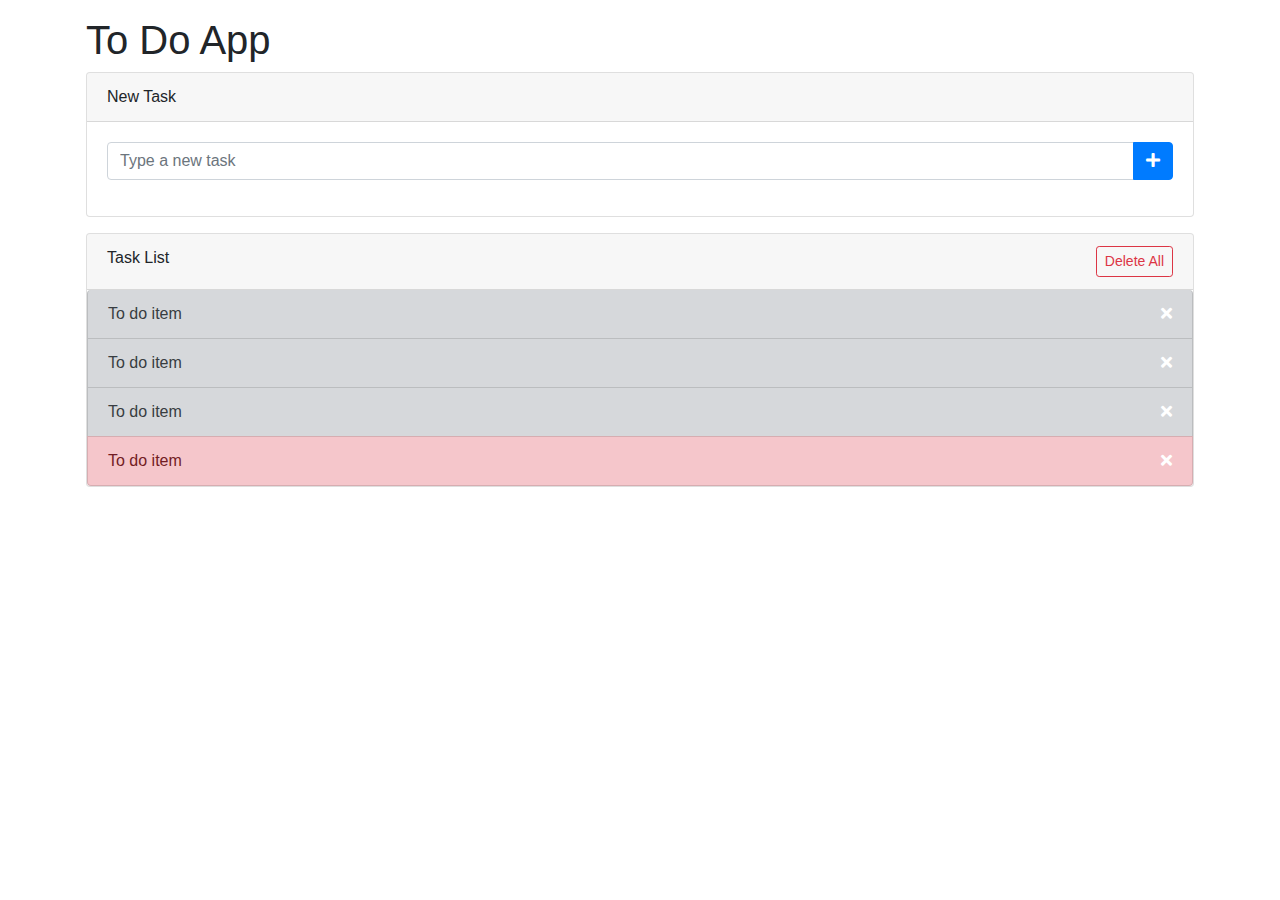
<file: 26-Document Object Model/index.html>
<!doctype html>
<html lang="en">

<head>
	<!-- Required meta tags -->
	<meta charset="utf-8">
	<meta name="viewport" content="width=device-width, initial-scale=1, shrink-to-fit=no">

	<!-- Bootstrap CSS -->
	<link rel="stylesheet" href="https://stackpath.bootstrapcdn.com/bootstrap/4.1.3/css/bootstrap.min.css">
	<link rel="stylesheet" href="https://use.fontawesome.com/releases/v5.2.0/css/all.css">
	<link rel="stylesheet" href="style.css">
	<title>My Task List</title>
</head>

<body>

	<div class="container p-3">	
		<h1 class="app-title" id="header">To Do App</h1>	
		<div class="card">
			<div class="card-header">
				New Task
			</div>
			<div class="card-body">
				<form id="addTaskForm">
					<div class="input-group mb-3">
						<input id="txtTaskName" name="taskName" type="text" class="form-control" placeholder="Type a new task" aria-describedby="btnAddNewTask">
						<div class="input-group-append">
							<button class="btn btn-primary" type="button" id="btnAddNewTask">
								<i class="fas fa-plus"></i>
							</button>
						</div>
					</div>
				</form>
			</div>
		</div>
		<div class="card mt-3">
			<div class="card-header">
				Task List
				    <a id="btnDeleteAll" href="#" class="btn btn-outline-danger btn-sm delete-all float-right">	
						Delete All
					</a>
			</div>

			<ul id="task-list" class="list-group">
				<li class="list-group-item list-group-item-secondary">To do item
					<a href="#" class="delete-item float-right">
						<i class="fas fa-times"></i>
					</a>
				</li>
				<li class="list-group-item list-group-item-secondary">To do item
					<a href="#" class="delete-item float-right">
						<i class="fas fa-times"></i>
					</a>
				</li>
				<li class="list-group-item list-group-item-secondary">To do item
					<a href="#" class="delete-item float-right">
						<i class="fas fa-times"></i>
					</a>
				</li>
				<li class="list-group-item list-group-item-danger">To do item
					<a href="#" class="delete-item float-right">
						<i class="fas fa-times"></i>
					</a>
				</li>
			
			</ul>

		</div>
	</div>
	
	<script src="https://code.jquery.com/jquery-3.3.1.slim.min.js"></script>
	<script src="https://stackpath.bootstrapcdn.com/bootstrap/4.1.3/js/bootstrap.min.js"></script>
	<script src="script.js"></script>
</body>

</html>
</file>
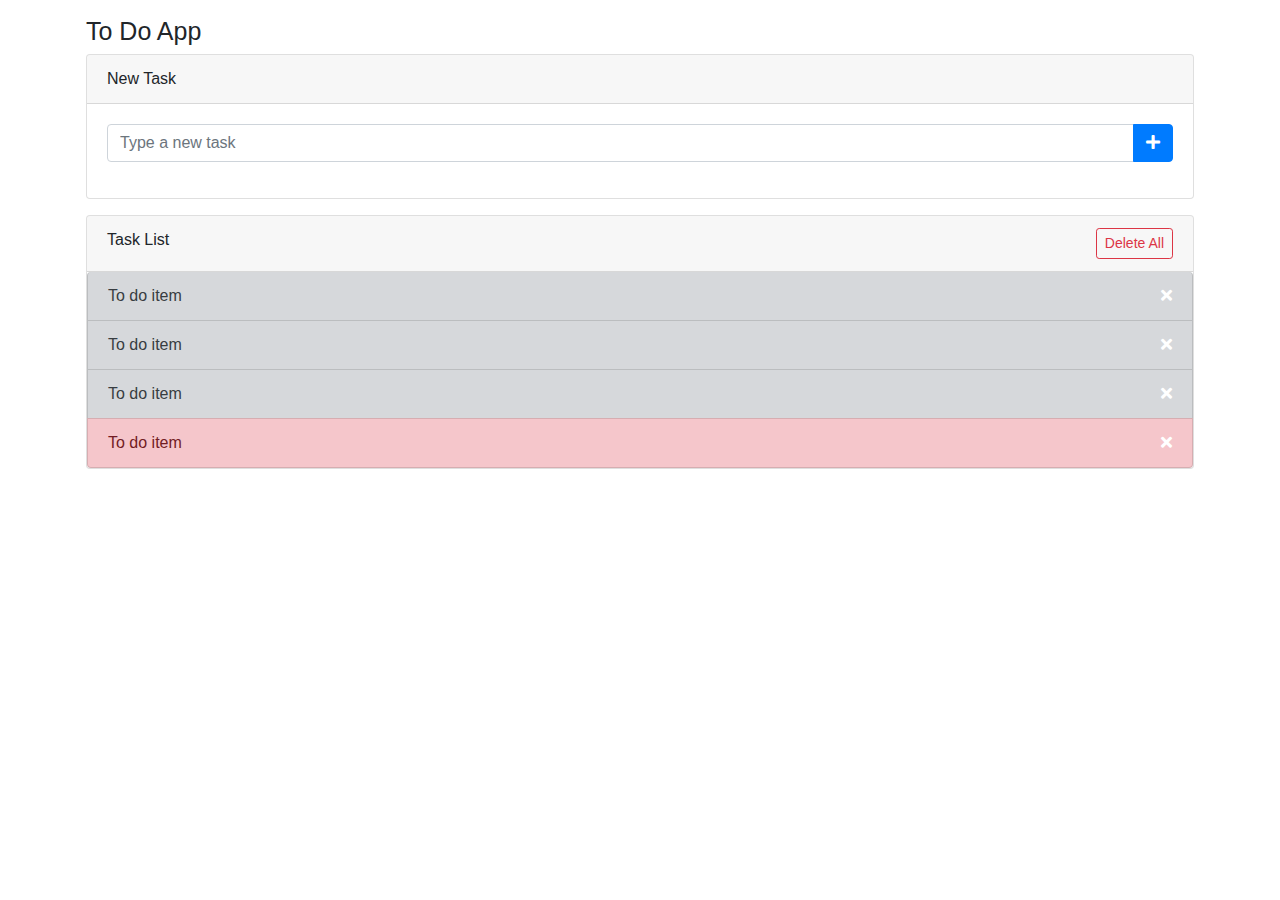
<file: 27-Event Listeners Kullanımı/index.html>
<!doctype html>
<html lang="en">

<head>
	<!-- Required meta tags -->
	<meta charset="utf-8">
	<meta name="viewport" content="width=device-width, initial-scale=1, shrink-to-fit=no">

	<!-- Bootstrap CSS -->
	<link rel="stylesheet" href="https://stackpath.bootstrapcdn.com/bootstrap/4.1.3/css/bootstrap.min.css">
	<link rel="stylesheet" href="https://use.fontawesome.com/releases/v5.2.0/css/all.css">
	<link rel="stylesheet" href="style.css">
	<title>My Task List</title>
</head>

<body>

	<div class="container p-3">	
		<h1 class="app-title" id="header">To Do App</h1>	
		<div class="card">
			<div class="card-header">
				New Task
			</div>
			<div class="card-body">
				<form id="addTaskForm">
					<div class="input-group mb-3">
						<input id="txtTaskName" name="taskName" type="text" class="form-control" placeholder="Type a new task" aria-describedby="btnAddNewTask">
						<div class="input-group-append">
							<button class="btn btn-primary" type="button" id="btnAddNewTask">
								<i class="fas fa-plus"></i>
							</button>
						</div>
					</div>
				</form>
			</div>
		</div>
		<div class="card mt-3">
			<div class="card-header">
				Task List
				    <a id="btnDeleteAll" href="#" class="btn btn-outline-danger btn-sm delete-all float-right">	
						Delete All
					</a>
			</div>

			<ul id="task-list" class="list-group">
				<li class="list-group-item list-group-item-secondary">To do item
					<a data-id='5' href="#" class="delete-item float-right">
						<i class="fas fa-times"></i>
					</a>
				</li>
				<li class="list-group-item list-group-item-secondary">To do item
					<a href="#" class="delete-item float-right">
						<i class="fas fa-times"></i>
					</a>
				</li>
				<li class="list-group-item list-group-item-secondary">To do item
					<a href="#" class="delete-item float-right">
						<i class="fas fa-times"></i>
					</a>
				</li>
				<li class="list-group-item list-group-item-danger">To do item
					<a href="#" class="delete-item float-right">
						<i class="fas fa-times"></i>
					</a>
				</li>
			
			</ul>

		</div>
	</div>
	
	<script src="https://code.jquery.com/jquery-3.3.1.slim.min.js"></script>
	<script src="https://stackpath.bootstrapcdn.com/bootstrap/4.1.3/js/bootstrap.min.js"></script>
	<script src="script.js"></script>
</body>

</html>
</file>
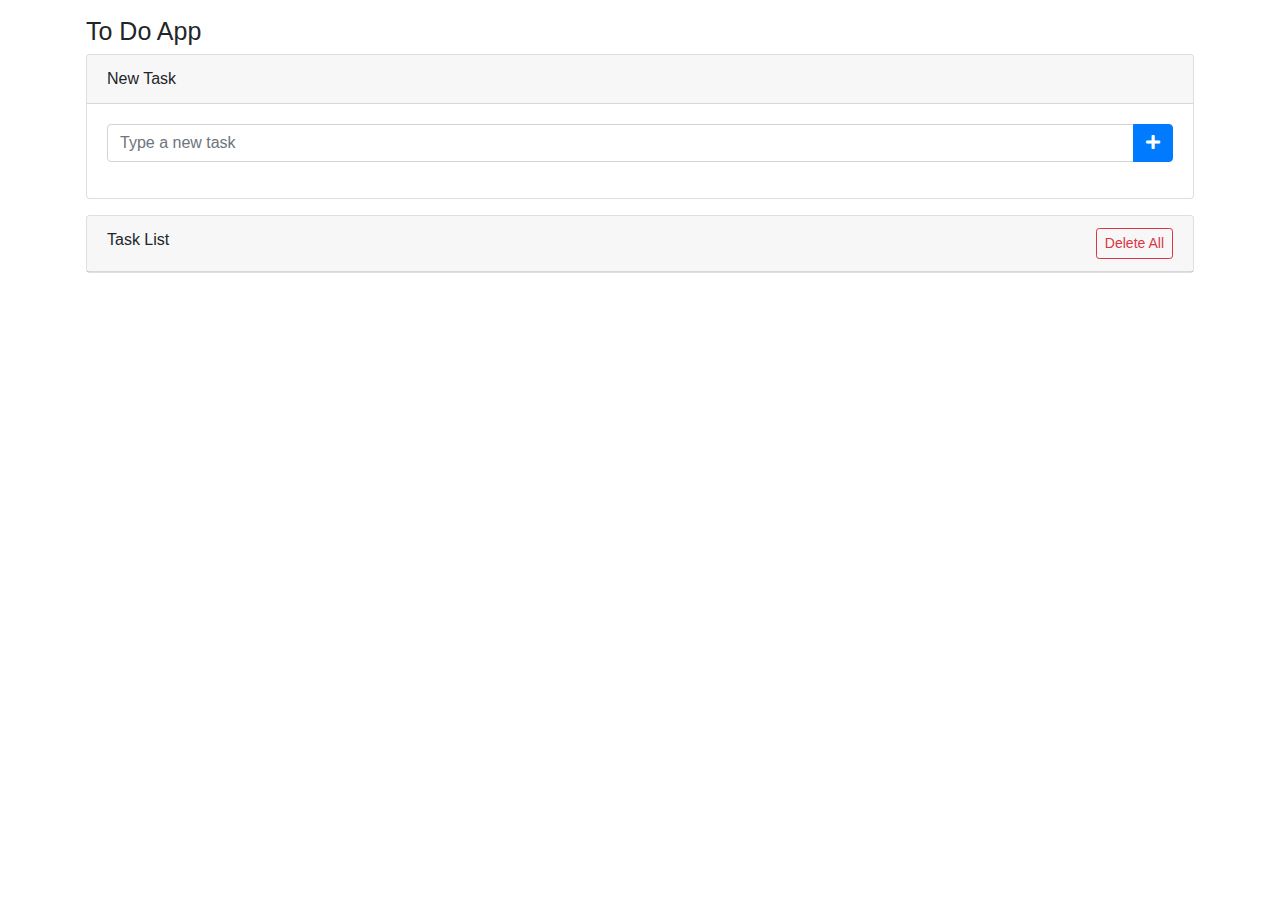
<file: 29- Dom Projesi/index.html>
<!doctype html>
<html lang="en">

<head>
	<!-- Required meta tags -->
	<meta charset="utf-8">
	<meta name="viewport" content="width=device-width, initial-scale=1, shrink-to-fit=no">

	<!-- Bootstrap CSS -->
	<link rel="stylesheet" href="https://stackpath.bootstrapcdn.com/bootstrap/4.1.3/css/bootstrap.min.css">
	<link rel="stylesheet" href="https://use.fontawesome.com/releases/v5.2.0/css/all.css">
	<link rel="stylesheet" href="style.css">
	<title>My Task List</title>
</head>

<body>

	<div class="container p-3">	
		<h1 class="app-title" id="header">To Do App</h1>	
		<div class="card">
			<div class="card-header">
				New Task
			</div>
			<div class="card-body">
				<form id="addTaskForm">	
					<div class="input-group mb-3">
						<input id="txtTaskName" name="taskName" type="text" class="form-control" placeholder="Type a new task" aria-describedby="btnAddNewTask">
						<div class="input-group-append">
							<button class="btn btn-primary" type="submit" id="btnAddNewTask">
								<i class="fas fa-plus"></i>
							</button>
						</div>
					</div>
				</form>
			</div>
		</div>
		<div class="card mt-3">
			<div class="card-header">
				Task List
				    <a id="btnDeleteAll" href="#" class="btn btn-outline-danger btn-sm delete-all float-right">	
						Delete All
					</a>
			</div>

			<ul id="task-list" class="list-group">
				
			</ul>

		</div>
	</div>
	
	<script src="https://code.jquery.com/jquery-3.3.1.slim.min.js"></script>
	<script src="https://stackpath.bootstrapcdn.com/bootstrap/4.1.3/js/bootstrap.min.js"></script>
	<script src="script.js"></script>
</body>

</html>
</file>
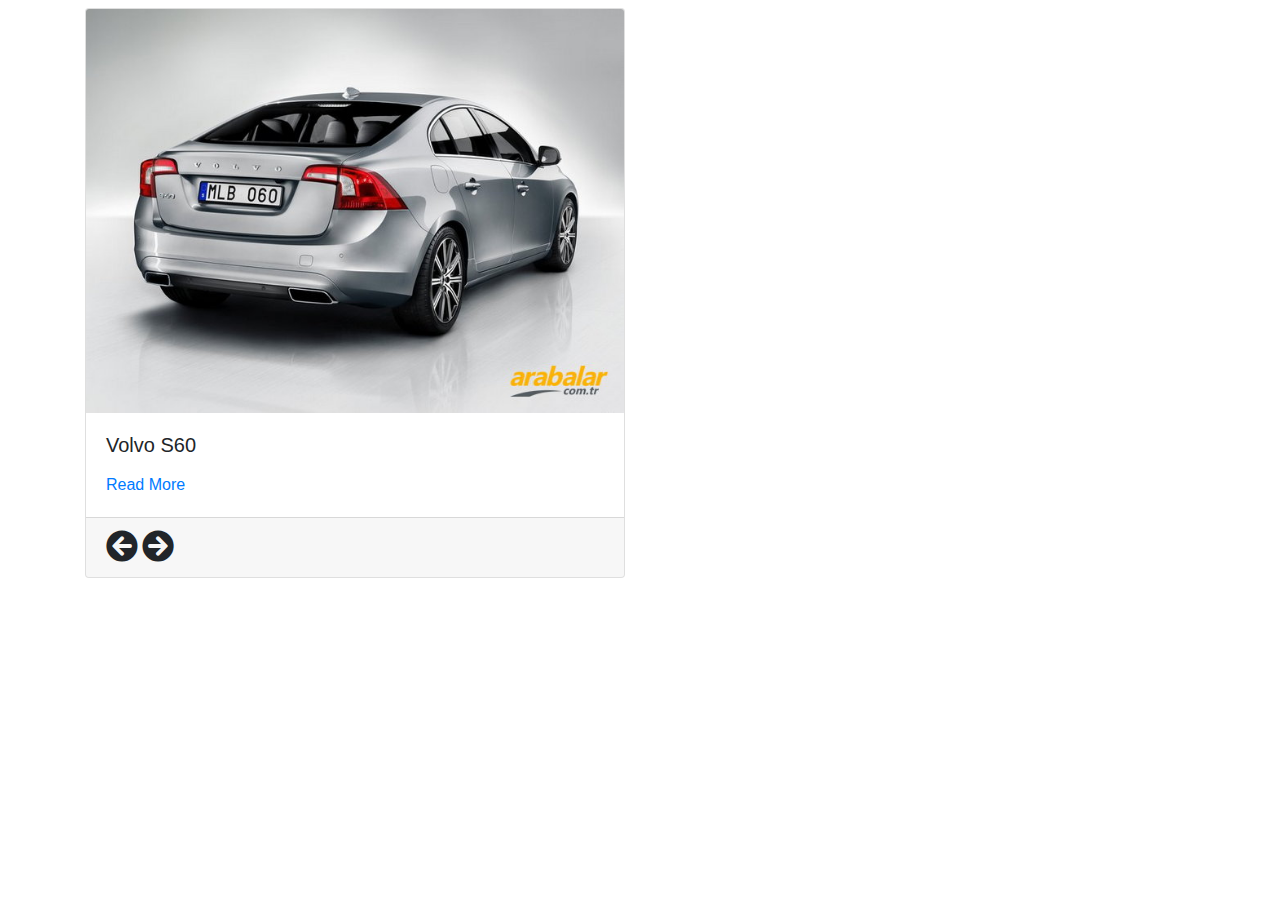
<file: 30-Dom Proje/index.html>
<!doctype html>
<html lang="en">
  <head>
    <!-- Required meta tags -->
    <meta charset="utf-8">
    <meta name="viewport" content="width=device-width, initial-scale=1, shrink-to-fit=no">

    <!-- Bootstrap CSS -->
    <link rel="stylesheet" href="https://stackpath.bootstrapcdn.com/bootstrap/4.1.3/css/bootstrap.min.css">
    <link rel="stylesheet" href="https://use.fontawesome.com/releases/v5.2.0/css/all.css">
    <style>
      .fas{
        cursor:pointer;
      }

    </style>
    <title>Slider</title>
  </head>
  <body>
    <div class="container mt-2">
      <div class="row">
        <div class="col-md-6">
          <div class="card">
            <img class="card-img-top" src="img/bmw.jpg" alt="">
            <div class="card-body">
              <h5 class="card-title">BMW 116d</h5>
              <p class="card-text"></p>
              <a class="card-link" href="#">Read More</a>
            </div>
            <div class="card-footer">
              <i class="fas fa-arrow-circle-left fa-2x"></i>
              <i class="fas fa-arrow-circle-right fa-2x"></i>
            </div>
          </div>
        </div>
      </div>
    </div>

    <script src="script.js"></script>
    <script src="https://code.jquery.com/jquery-3.3.1.slim.min.js"></script>
    <script src="https://cdnjs.cloudflare.com/ajax/libs/popper.js/1.14.3/umd/popper.min.js"></script>
    <script src="https://stackpath.bootstrapcdn.com/bootstrap/4.1.3/js/bootstrap.min.js"></script>
  </body>
</html>
</file>
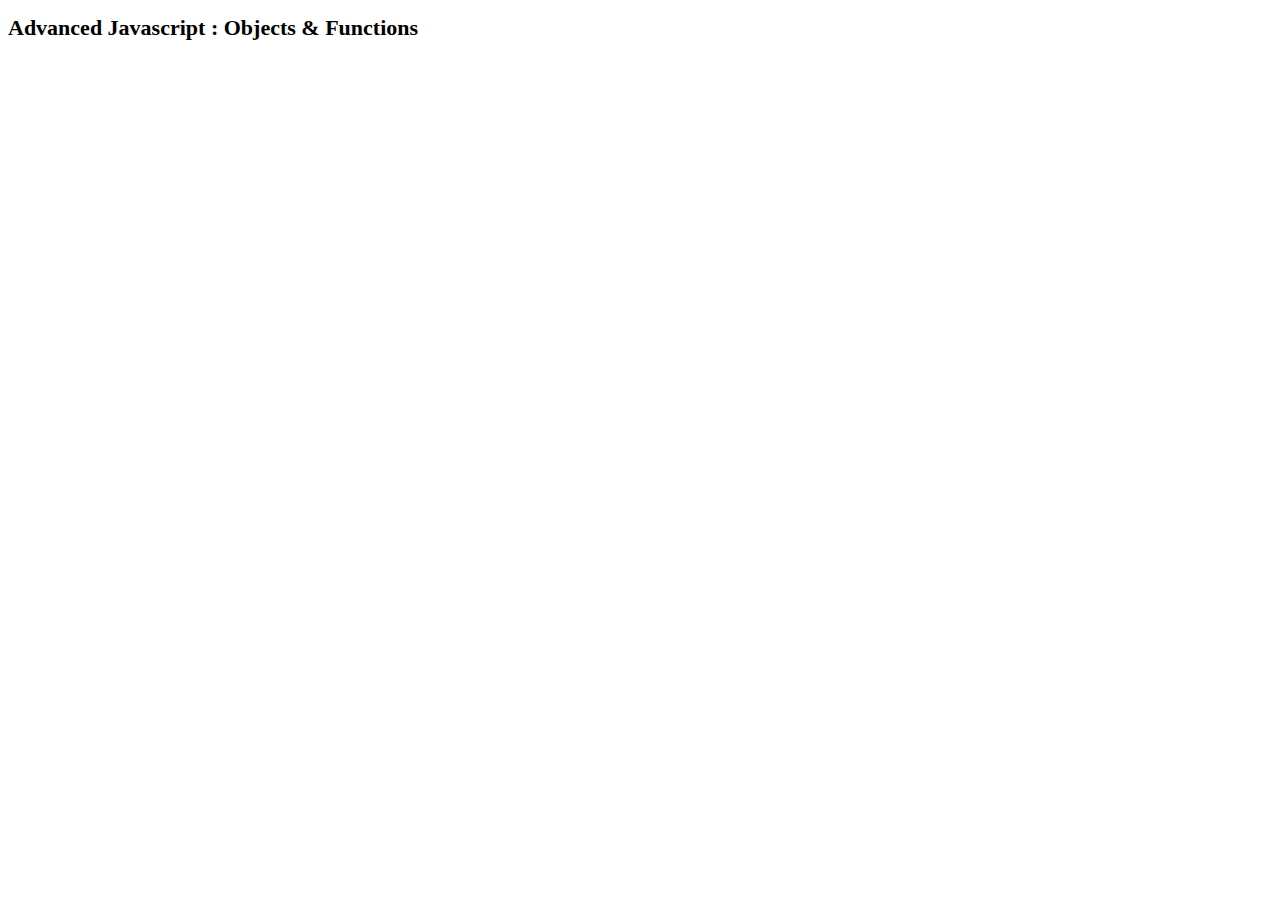
<file: 32-Nesne Tabanli Programlama/index.html>
<!DOCTYPE html>
<html lang="en">
<head>
	<meta charset="UTF-8">
	<meta name="viewport" content="width=device-width, initial-scale=1.0">
	<meta http-equiv="X-UA-Compatible" content="ie=edge">
	<link rel="stylesheet" href="style.css">
	<script src="script.js"></script>
	<title>Advanced Javascript : Objects & Functions</title>
</head>
<body>
	<h1>Advanced Javascript : Objects & Functions</h1>
</body>
</html>
</file>
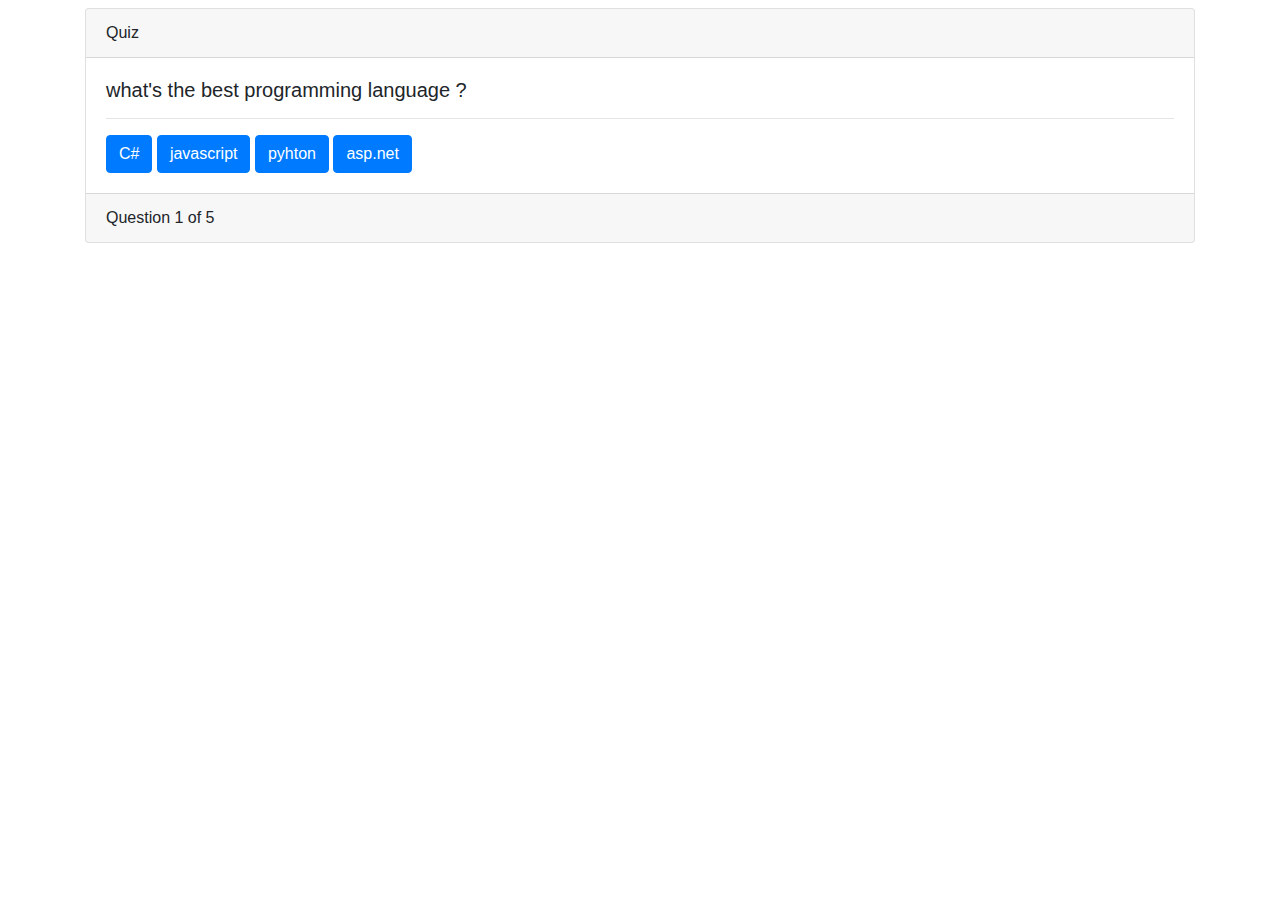
<file: 34- Quiz uygulamasi/index.html>
<!DOCTYPE html>
<html lang="en">
<head>
    <meta charset="UTF-8">
    <meta name="viewport" content="width=device-width, initial-scale=1.0">
    <meta http-equiv="X-UA-Compatible" content="ie=edge">
    <link rel="stylesheet" href="https://stackpath.bootstrapcdn.com/bootstrap/4.1.3/css/bootstrap.min.css">

    <title>Document</title>
</head>
<body>
    
    <div class="container mt-2">
        <div class="row">
            <div class="col-12">

                <div class="card">
                    <div class="card-header">
                        Quiz
                    </div>
                    <div class="card-body">
                        <h5 id="question" class="card-title">
                            Question Text
                        </h5>
                        <hr>
                        <div id="buttons">
                             <button id="btn0" class="btn btn-primary">
                                   <span id="choice0">
                                        Choice 0
                                   </span> 
                             </button>   
                             <button id="btn1" class="btn btn-primary">
                                    <span id="choice1">
                                        Choice 1
                                    </span> 
                              </button>   
                              <button id="btn2" class="btn btn-primary">
                                    <span id="choice2">
                                        Choice 2
                                    </span> 
                              </button>   
                              <button id="btn3" class="btn btn-primary">
                                    <span id="choice3">
                                        Choice 3 
                                    </span> 
                              </button>   


                        </div>
                    </div>
                    <div id="progress" class="card-footer"></div>
                </div>
            </div>
        </div>
    </div>


    <script src="app.js"></script>
</body>
</html>
</file>
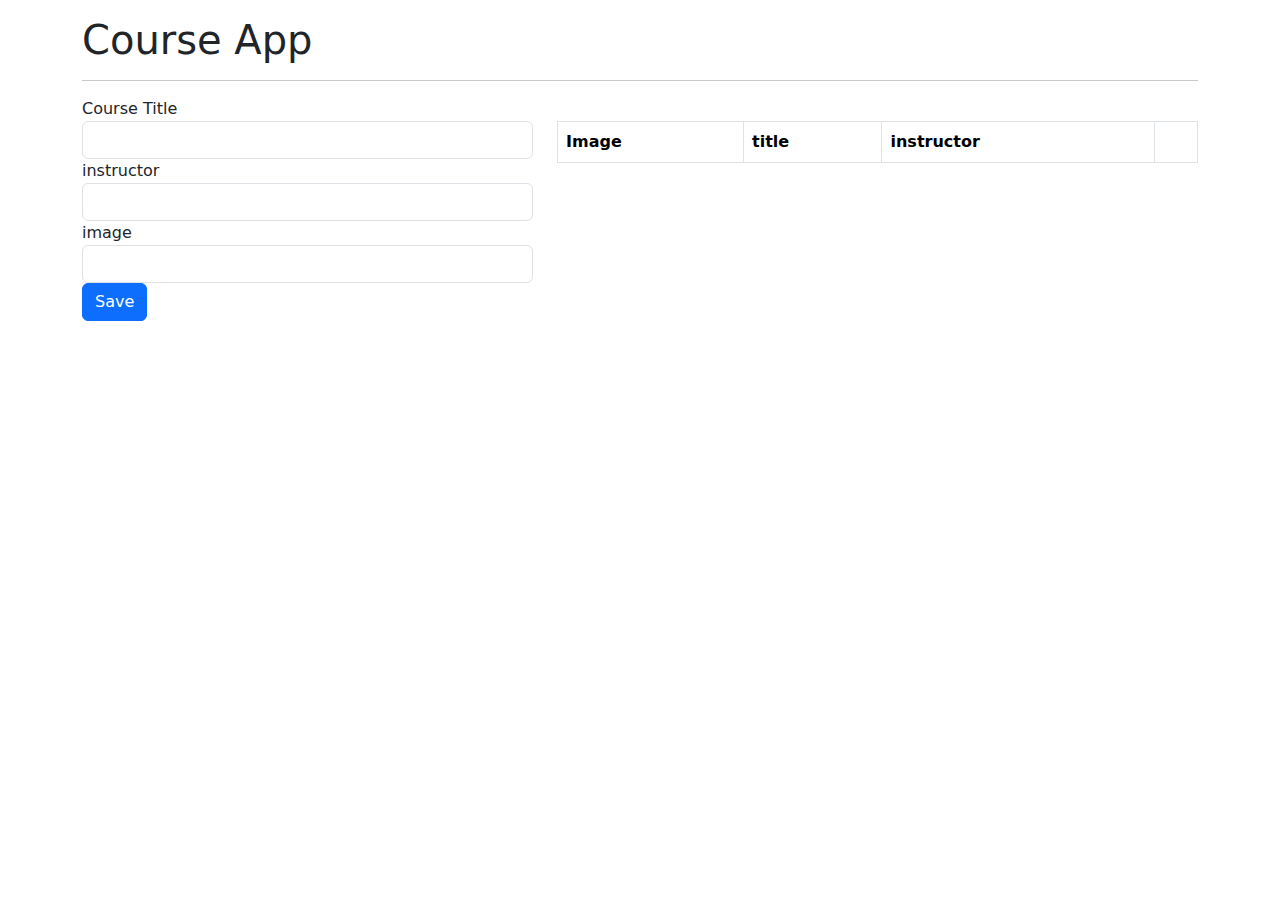
<file: 36-Uygulama/index.html>
<!doctype html>
<html lang="en">
  <head>
    <!-- Required meta tags -->
    <meta charset="utf-8">
    <meta name="viewport" content="width=device-width, initial-scale=1">

    <!-- Bootstrap CSS -->
    <link href="https://cdn.jsdelivr.net/npm/bootstrap@5.0.1/dist/css/bootstrap.min.css" rel="stylesheet" ">

    <title>Course App</title>
  </head>
  <body>
    <div class="container mt-3">
        <h1>Course App</h1>
        <hr>
        <div class="row">
            <div class="col-md-5">
                <form id="new-course">
                    <div class="form-group">
                        <label for="title">Course Title</label>
                        <input type="text" class="form-control" id="title">
                    </div>
                    <div class="form-group">
                        <label for="instructor">instructor</label>
                        <input type="text" class="form-control" id="instructor">
                    </div>
                    <div class="form-group">
                        <label for="image">image</label>
                        <input type="text" class="form-control" id="image">
                    </div>
                    <button type="submit" class="btn btn-primary">Save</button>
                </form>
            </div>
            <div class="col-md-7 mt-4">
                <table class="table table-bordered table-striped">
                    <thead>
                        <tr>
                            <th>Image</th>
                            <th>title</th>
                            <th>instructor</th>
                            <th></th>
                        </tr>
                    </thead>
                    <tbody id="course-list">

                    </tbody>
                </table>
            </div>
        </div>
    </div>



    <script src="https://cdn.jsdelivr.net/npm/bootstrap@5.0.1/dist/js/bootstrap.bundle.min.js"></script>    
    <script src="https://cdn.jsdelivr.net/npm/@popperjs/core@2.9.2/dist/umd/popper.min.js"></script>
    <script src="https://cdn.jsdelivr.net/npm/bootstrap@5.0.1/dist/js/bootstrap.min.js"></script>
    <script src="appES6.js"></script>
  </body>
</html>
</file>
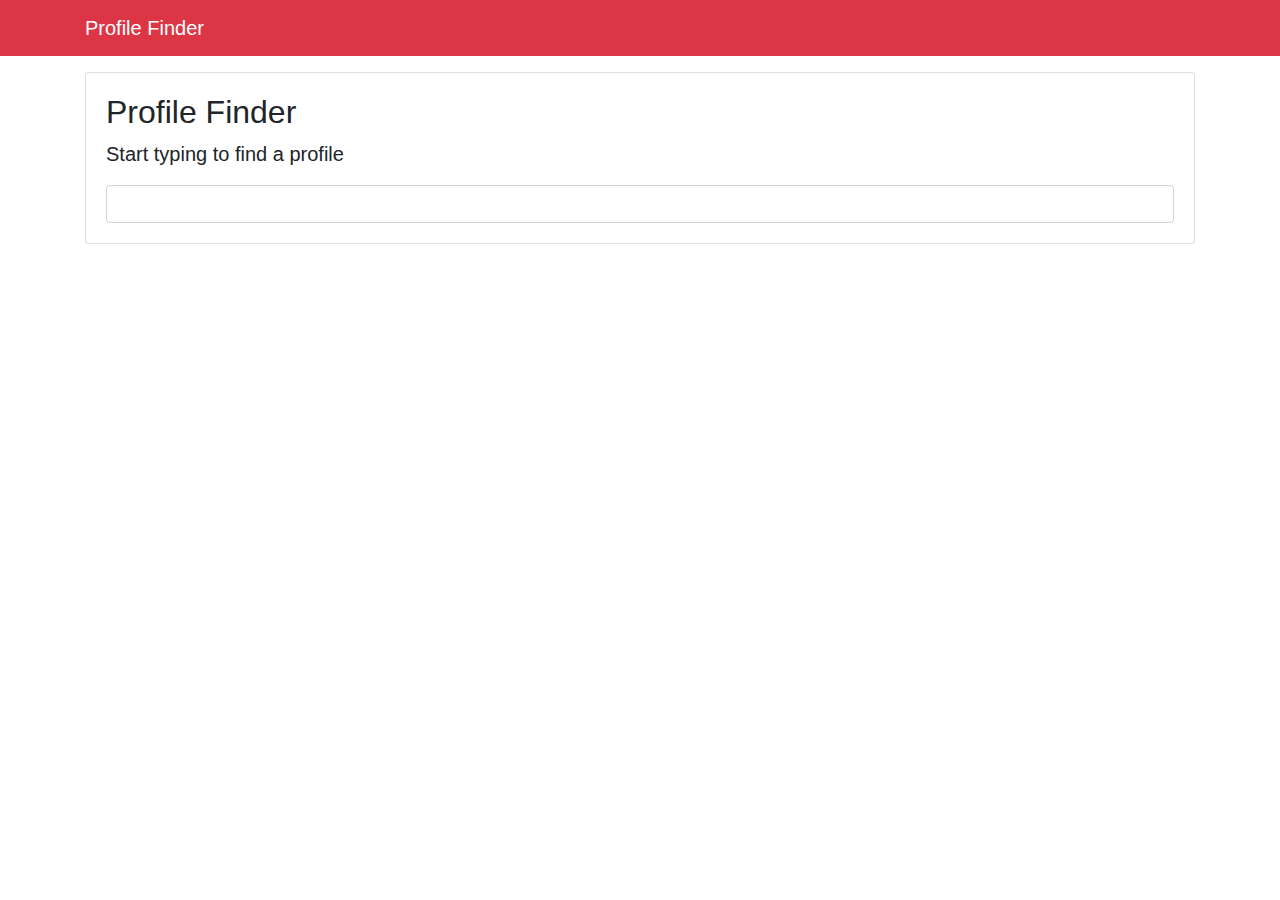
<file: 38- Api Projesi/index.html>
<!doctype html>
<html lang="en">
  <head>

    <meta charset="utf-8">
    <meta name="viewport" content="width=device-width, initial-scale=1, shrink-to-fit=no">
  
    <link rel="stylesheet" href="https://stackpath.bootstrapcdn.com/bootstrap/4.1.3/css/bootstrap.min.css">

    <title>Hello, world!</title>
  </head>
  <body>


    <nav class="navbar navbar-dark bg-danger mb-3">

        <div class="container">
            <a href="#" class="navbar-brand">
                Profile Finder
            </a>
        </div>   

    </nav>

    <div class="container">
        <div class="card">
            <div class="card-body">
                <h2>Profile Finder</h2>
                <p class="lead">
                    Start typing to find a profile
                </p>
                <input type="text" id="searchProfile" class="form-control" >
                <span id="alert" class="bg-danger"></span>
            </div>
        </div>

        <div id="profileContainer">

        </div>
    </div>
   

  
    <script src="https://code.jquery.com/jquery-3.3.1.slim.min.js" ></script>
    <script src="https://cdnjs.cloudflare.com/ajax/libs/popper.js/1.14.3/umd/popper.min.js" ></script>
    <script src="https://stackpath.bootstrapcdn.com/bootstrap/4.1.3/js/bootstrap.min.js" ></script>

    <script src="profile.js"></script>
    <script src="ui.js"></script>
    <script src="app.js"></script>

  </body>
</html>
</file>
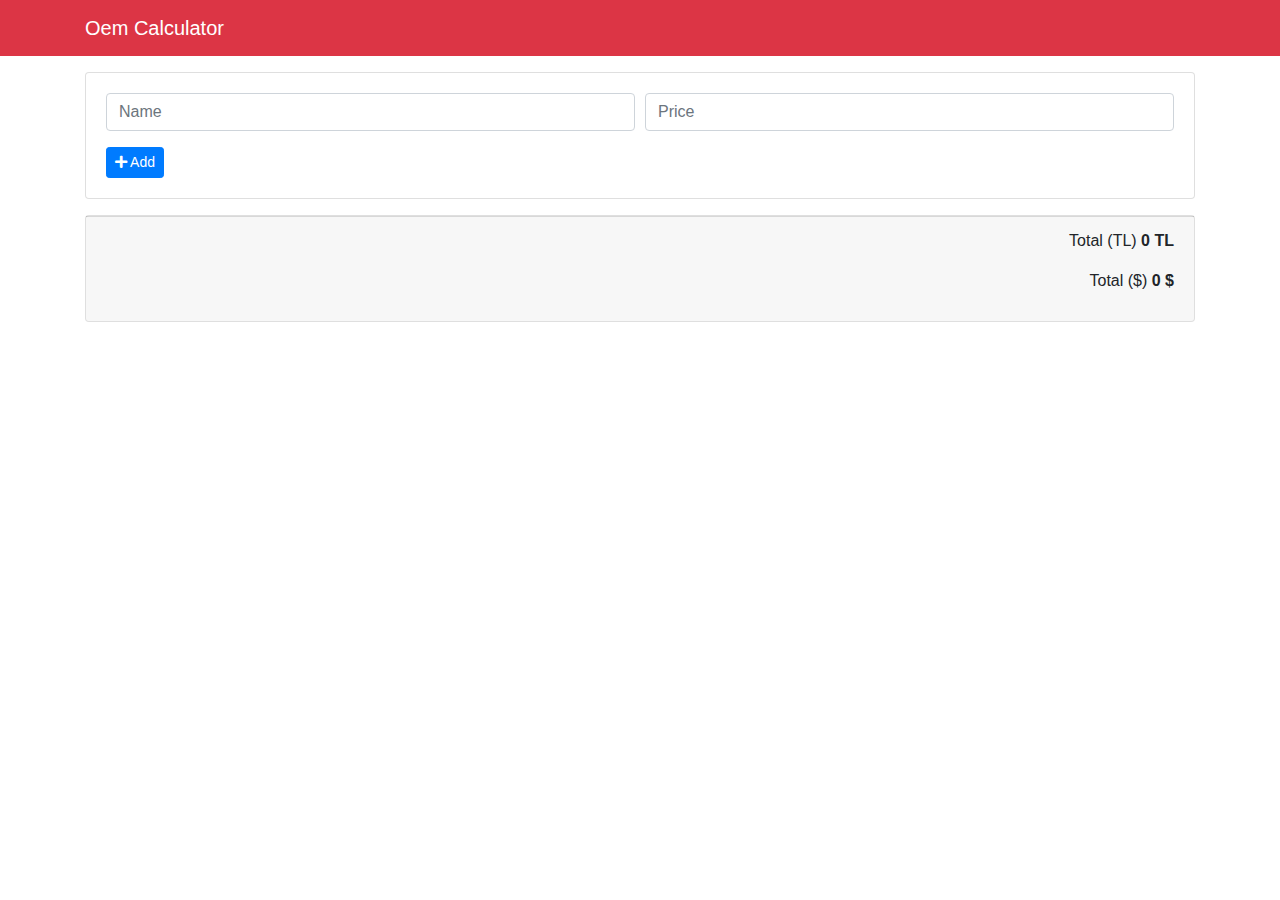
<file: 40-modul uygulama/index.html>
<!doctype html>
<html lang="en">

<head>
    <!-- Required meta tags -->
    <meta charset="utf-8">
    <meta name="viewport" content="width=device-width, initial-scale=1, shrink-to-fit=no">

    <link rel="stylesheet" href="https://use.fontawesome.com/releases/v5.5.0/css/all.css">

    <!-- Bootstrap CSS -->
    <link rel="stylesheet" href="https://stackpath.bootstrapcdn.com/bootstrap/4.1.3/css/bootstrap.min.css">

    <title>Oem Calculator</title>
</head>

<body>

    <nav class="navbar navbar-dark bg-danger">
        <div class="container">
            <a href="#" class="navbar-brand">
                Oem Calculator
            </a>
        </div>
    </nav>

    <div class="container mt-3">

        <div class="card">
            <div class="card-body">
                <form>
                    <div class="form-row">
                        <div class="form-group col-md-6">
                            <input type="text" class="form-control" id="productName" placeholder="Name">
                        </div>
                        <div class="form-group col-md-6">
                            <input type="text" class="form-control" id="productPrice" placeholder="Price">
                        </div>
                    </div>

                    <button type="submit" class="btn btn-primary btn-sm addBtn">
                        <i class="fas fa-plus"></i>
                        Add
                    </button>
                    <button type="submit" class="btn btn-warning btn-sm updateBtn">
                        <i class="far fa-edit"></i>
                        Save Changes
                    </button>
                    <button type="submit" class="btn btn-danger btn-sm deleteBtn">
                        <i class="fas fa-times"></i>
                        Delete
                    </button>
                    <button type="submit" class="btn btn-secondary btn-sm cancelBtn">
                        <i class="fas fa-arrow-circle-left"></i>
                        Cancel
                    </button>
                </form>
            </div>
        </div>

        <div id="productCard" class="card mt-3">
            <table class="table">
                <tbody id="item-list">
                </tbody>
            </table>
        </div>

        <div class="card mt-3">
            <div class="card-footer text-right">
                <p>Total (TL) <strong><span id="total-tl">1200</span> TL</strong></p>
                <p>Total ($) <strong><span id="total-dolar">300</span> $</strong></p>
            </div>
        </div>

    </div>

    <script src="https://code.jquery.com/jquery-3.3.1.min.js"></script>
    <script src="https://cdnjs.cloudflare.com/ajax/libs/popper.js/1.14.3/umd/popper.min.js"></script>
    <script src="https://stackpath.bootstrapcdn.com/bootstrap/4.1.3/js/bootstrap.min.js"></script>
    <script src="app.js"></script>  
</body>

</html>
</file>
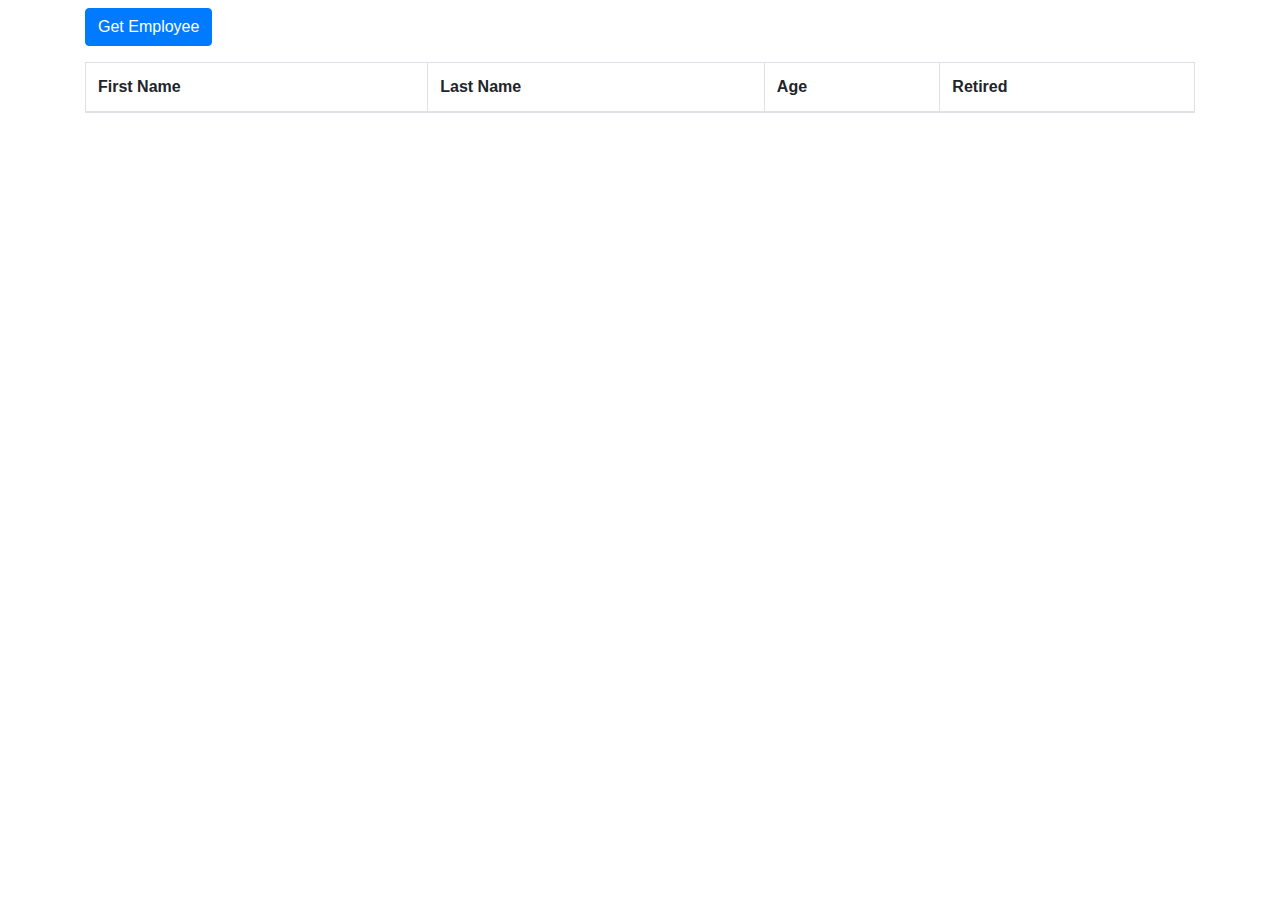
<file: 37-Restfu/Uygulama-Json/index.html>
<!doctype html>
<html lang="en">

<head>
	<!-- Required meta tags -->
	<meta charset="utf-8">
	<meta name="viewport" content="width=device-width, initial-scale=1, shrink-to-fit=no">

	<!-- Bootstrap CSS -->
	<link rel="stylesheet" href="https://stackpath.bootstrapcdn.com/bootstrap/4.1.3/css/bootstrap.min.css">
	<link rel="stylesheet" href="https://use.fontawesome.com/releases/v5.2.0/css/all.css">
	<link rel="stylesheet" href="style.css">
	<title></title>
</head>

<body>

	<div class="container mt-2">
		<div class="row">
			<div class="col">
				<button id="getEmployee" class="btn btn-primary">Get Employee</button>		

				<div id="loading">
					<img src="loading.gif" alt="" width="100">
				</div>

				<table class="table table-bordered table-striped mt-3">
					<thead>
						<tr>
							<th>First Name</th>
							<th>Last Name</th>
							<th>Age</th>
							<th>Retired</th>
						</tr>
					</thead>
					<tbody id="employees">

					</tbody>
					

				</table>
			</div>
		</div>
	</div>
		
	<script src="https://code.jquery.com/jquery-3.3.1.slim.min.js"></script>
	<script src="https://stackpath.bootstrapcdn.com/bootstrap/4.1.3/js/bootstrap.min.js"></script>
	<script src="script.js"></script>
</body>

</html>
</file>
<file: 26-Document Object Model/style.css>
a{
    color:white;
}
</file>
<file: 27-Event Listeners Kullanımı/style.css>
a{
    color:white;
}

#header{
    font-size: 25px;
}
</file>
<file: 29- Dom Projesi/style.css>
#header{
    font-size: 25px;
}

a{
    color:white;
}
</file>
<file: 32-Nesne Tabanli Programlama/style.css>
h1{
    font-size: 22px;
}
</file>
<file: 37-Restfu/Uygulama-Json/style.css>
a{
    color:white;
}

#header{
    font-size: 25px;
}

#loading{
    display:none;
}
</file>
